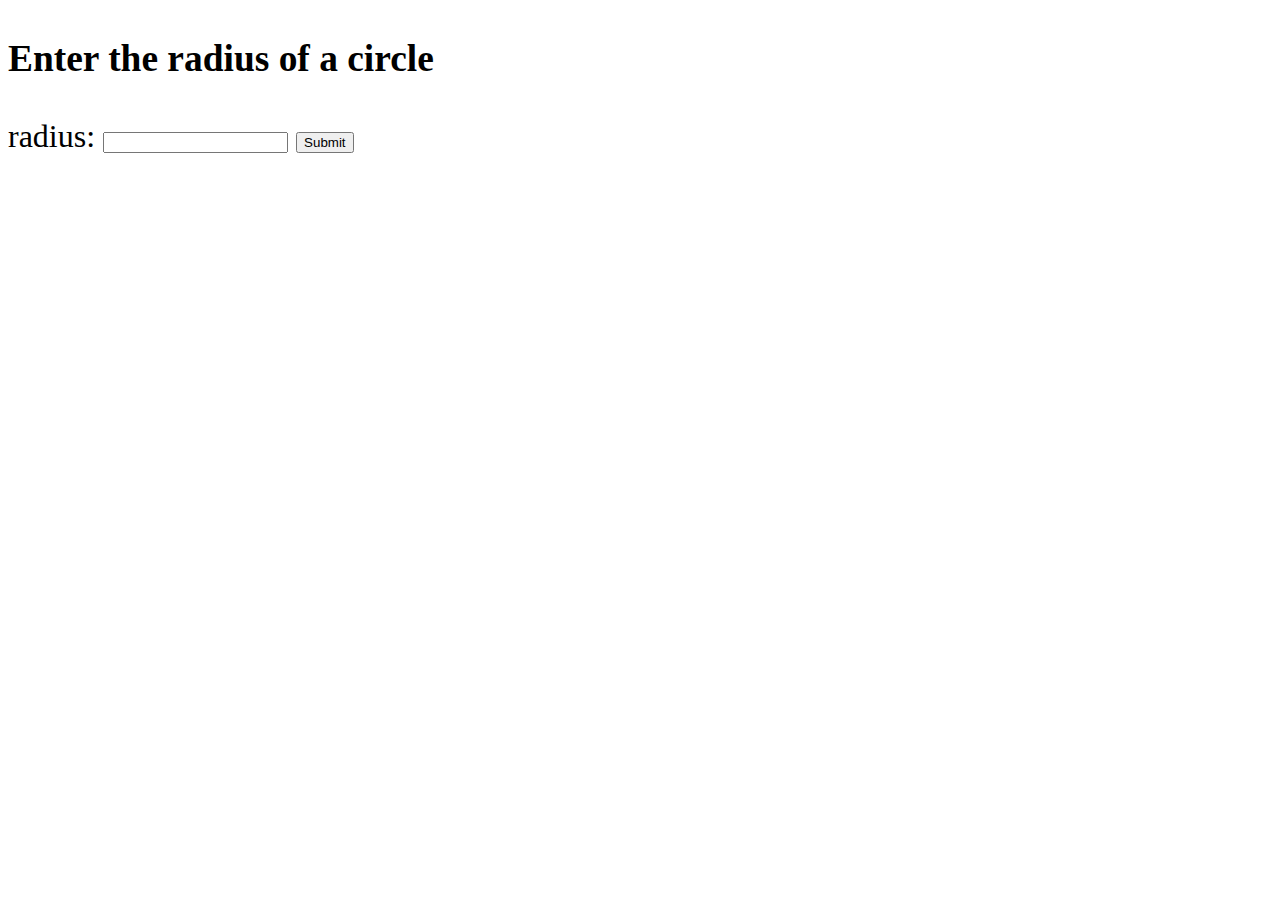
<file: html/index.html>
<!DOCTYPE html>
<html lang="en">
<head>
    <meta charset="UTF-8">
    <meta name="viewport" content="width=device-width, initial-scale=1.0">
    <title>My website</title>
    <link rel="stylesheet" href="/css/style.css">
</head>
<body>
    <h3 id="MyH1">Enter the radius of a circle</h3>
    <label>radius:</label>
    <input type="text" id="MyInp">
    <button id="MySubmit">Submit</button>

    <script src="/js/const.js"></script>
</body>
</html>
</file>
<file: css/style.css>
body{
    font-family: verdana;
    font-size: 2em;
}
</file>
